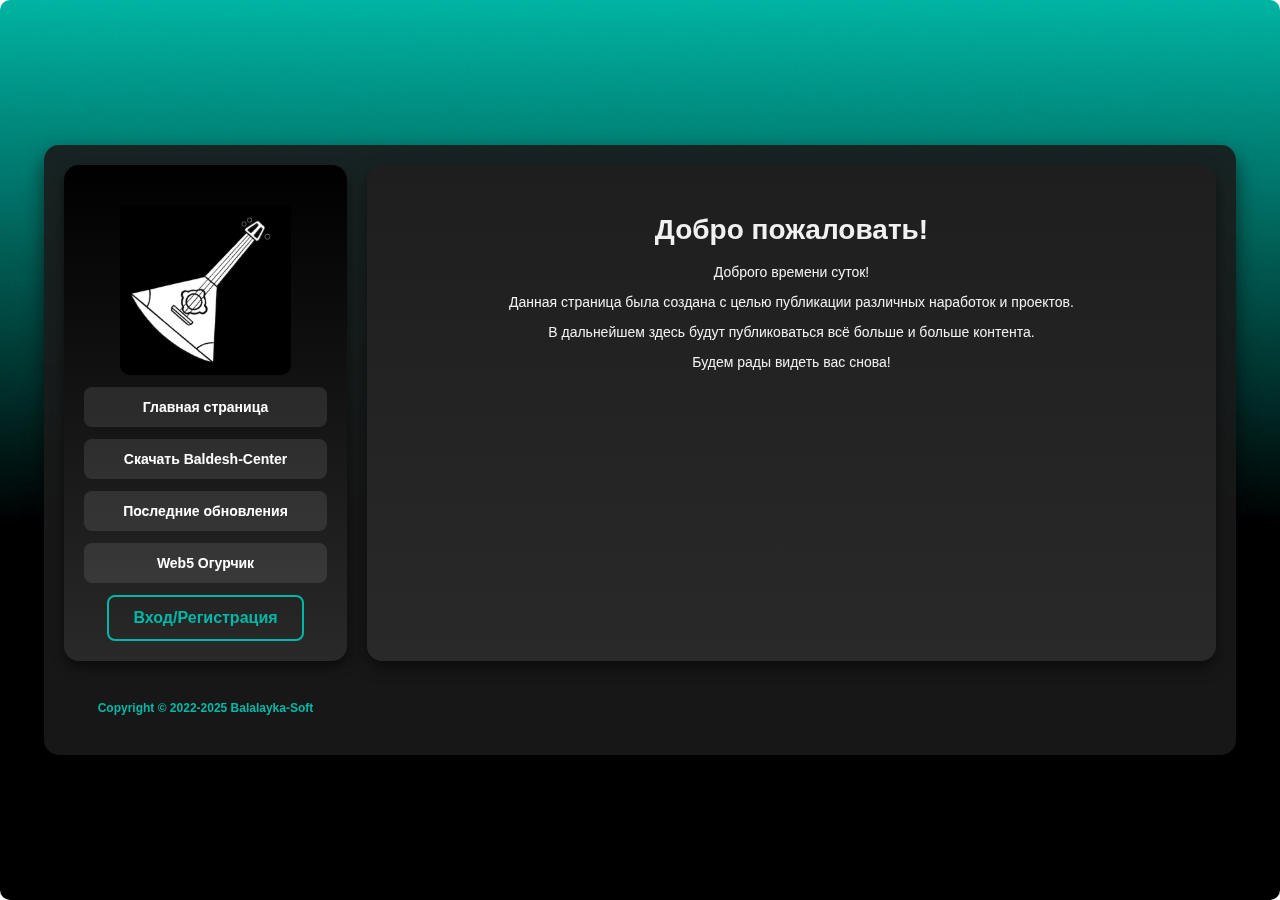
<file: index.html>
<!doctype html>
<html>
	<head>
		<meta charset = "UTF-8"/>
		<meta name="viewport" content="width=device-width, initial-scale=1">
		<link rel="icon" href="./images/logo.webp">
		<link rel="stylesheet" href="./css/style.css"/>
		<title>Балалайка-Софт</title>
	</head>
		
	<body>

		<div class="wrapper">

			<div class="menu">

				<div class="logo" title="Балалайка-Софт">
					<a href="./index.html">
						<img id="logo-img" src="./images/logo.webp" alt="Балалайка-Софт">
					</a>
				</div>

				<div class="menu-btn" title="Главная страница">
					<a href="./index.html">Главная страница</a>
				</div>
				<div class="menu-btn" title="Страница загрузки Baldesh-Center">
					<a href="./baldesh-launcher.html">Скачать Baldesh-Center</a>
				</div>
				<div class="menu-btn" title="Последние обновления">
					<a href="./last-updates.html">Последние обновления</a>
				</div>
				<div class="menu-btn" title="Web5 Огурчик">
					<a href="./web5-test.html">Web5 Огурчик</a>
				</div>
				<div>
				<a class="auth-btn" href="" title="Вход/Регистрация">Вход/Регистрация</a>
			</div>
			</div>
			<div class="site-content">
				<div class="center">
					<h1>Добро пожаловать!</h1>	
					<p>Доброго времени суток!</p>
					<p>Данная страница была создана с целью публикации различных наработок и проектов.</p>
					<p>В дальнейшем здесь будут публиковаться всё больше и больше контента.</p>
					<p>Будем рады видеть вас снова!</p>
				</div>
				<div class="right">
					<h1></h1>
				</div>
			
				<div class="down">
				</div>
			</div>
			<div class="copyright">
					<a href="./index.html">Copyright © 2022-2025 Balalayka-Soft</a>
			</div>
		</div>
		<img src="./images/background.jpeg" id="fsb-image-css" alt=""/>
  </body>
</html>
</file>
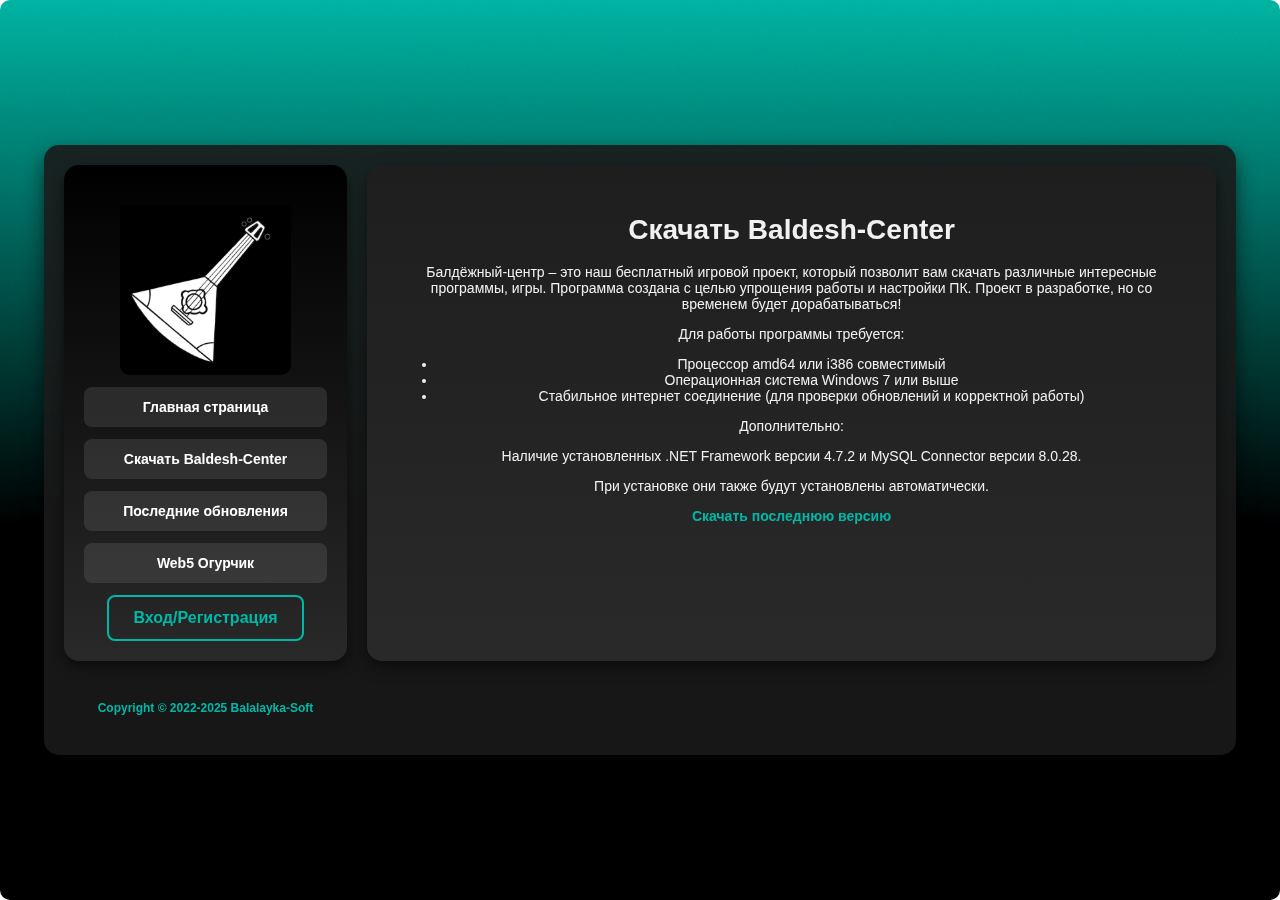
<file: baldesh-launcher.html>
<!doctype html>
<html>
	<head>
		<meta charset = "UTF-8"/>
		<meta name="viewport" content="width=device-width, initial-scale=1">
		 <link rel="icon" href="./images/logo.webp">
		<link rel="stylesheet" href="./css/style.css"/>
		<title>Web5 Огурчик</title>
	</head>
		
	<body>

		<div class="wrapper">

			<div class="menu">

				<div class="logo" title="Балалайка-Софт">
					<a href="./index.html">
						<img id="logo-img" src="./images/logo.webp" alt="Балалайка-Софт">
					</a>
				</div>
				

				<div class="menu-btn" title="Главная страница">
					<a href="./index.html">Главная страница</a>
				</div>
				<div class="menu-btn" title="Страница загрузки Baldesh-Center">
					<a href="./baldesh-launcher.html">Скачать Baldesh-Center</a>
				</div>
				<div class="menu-btn" title="Последние обновления">
					<a href="./last-updates.html">Последние обновления</a>
				</div>
				<div class="menu-btn" title="Web5 Огурчик">
					<a href="./web5-test.html">Web5 Огурчик</a>
				</div>
				<div>
				<a class="auth-btn" href="" title="Вход/Регистрация">Вход/Регистрация</a>
			</div>

			</div>

			

			<div class="site-content">
				<div class="center">
					<h1>Скачать Baldesh-Center</h1>
					<p>Балдёжный-центр – это наш бесплатный игровой проект, который позволит вам скачать различные интересные программы, игры. Программа создана с целью упрощения работы и настройки ПК. Проект в разработке, но со временем будет дорабатываться!</p>
					<p>Для работы программы требуется:</p>
					<ul>
						<li>Процессор amd64 или i386 совместимый</li>
						<li>Операционная система Windows 7 или выше</li>
						<li>Стабильное интернет соединение (для проверки обновлений и корректной работы)</li>
					</ul>
					<p>Дополнительно:</p>
					<p>Наличие установленных .NET Framework версии 4.7.2 и MySQL Connector версии 8.0.28.</p>
					<p>При установке они также будут установлены автоматически.</p>
					<a href="https://balalayka-soft.ru/Baldesh_Center/Baldesh_Center_Setup.exe" title="Скачать последнюю версию Baldesh Center">Скачать последнюю версию</a>
				</div>
				
				<div class="right">
					<h1></h1>
				</div>
			
				<div class="down">
				</div>
				
			</div>



			<div class="copyright">
				<a href="./index.html">Copyright © 2022-2025 Balalayka-Soft</a>
			</div>

			
		</div>
		

		<img src="./images/background.jpeg" id="fsb-image-css" alt=""/>
  </body>
</html>
</file>
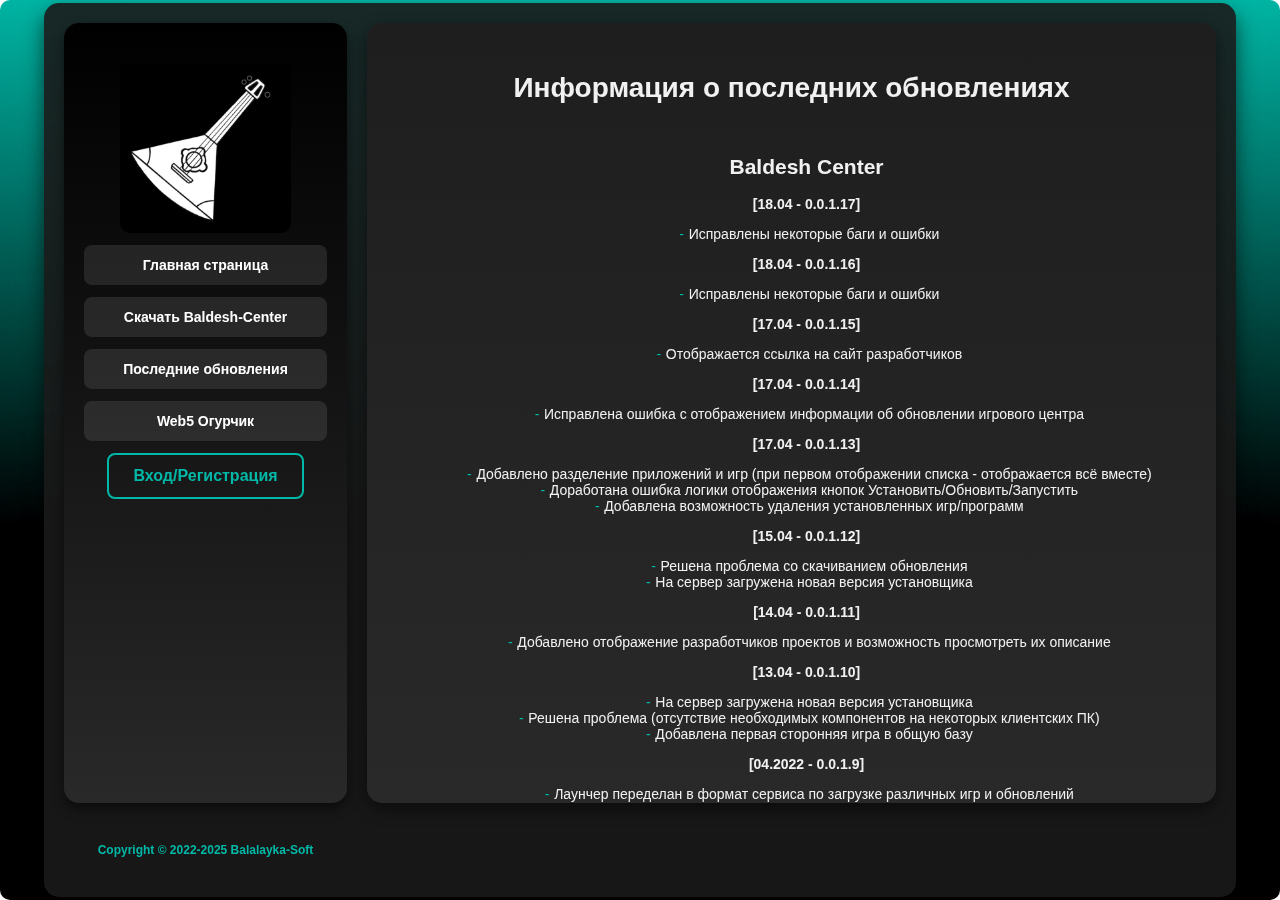
<file: last-updates.html>
<!doctype html>
<html>
<head>
	<meta charset="UTF-8"/>
	<meta name="viewport" content="width=device-width, initial-scale=1">
	<link rel="icon" href="./images/logo.webp">
	<link rel="stylesheet" href="./css/style.css"/>
	<title>Web5 Огурчик</title>
	<style>
		.updates-content ul {
			list-style: none;
			padding-left: 15px;
		}

		.updates-content li::before {
			content: "- "; /* Используем тире вместо точек */
			color: #00B8A7; /* Цвет тире */
			display: inline-block;
			width: 1em;
			margin-left: -1em;
		}

		.updates-content p {
			margin-bottom: 5px; /* Уменьшаем отступ между параграфами */
		}
	</style>
</head>

<body>
<div class="wrapper">
	<div class="menu">
		<div class="logo" title="Балалайка-Софт">
			<a href="./index.html">
				<img id="logo-img" src="./images/logo.webp" alt="Балалайка-Софт">
			</a>
		</div>

		<div class="menu-btn" title="Главная страница">
			<a href="./index.html">Главная страница</a>
		</div>
		<div class="menu-btn" title="Страница загрузки Baldesh-Center">
			<a href="./baldesh-launcher.html">Скачать Baldesh-Center</a>
		</div>
		<div class="menu-btn" title="Последние обновления">
			<a href="./last-updates.html">Последние обновления</a>
		</div>
		<div class="menu-btn" title="Web5 Огурчик">
			<a href="./web5-test.html">Web5 Огурчик</a>
		</div>
		<div>
			<a class="auth-btn" href="" title="Вход/Регистрация">Вход/Регистрация</a>
		</div>
	</div>

	<div class="site-content">
		<div class="center">
			<div>
				<h1>Информация о последних обновлениях</h1>
				<div class="updates-content">
					<h2>Baldesh Center</h2>

					<p><strong>[18.04 - 0.0.1.17]</strong></p>
					<ul>
						<li>Исправлены некоторые баги и ошибки</li>
					</ul>

					<p><strong>[18.04 - 0.0.1.16]</strong></p>
					<ul>
						<li>Исправлены некоторые баги и ошибки</li>
					</ul>

					<p><strong>[17.04 - 0.0.1.15]</strong></p>
					<ul>
						<li>Отображается ссылка на сайт разработчиков</li>
					</ul>

					<p><strong>[17.04 - 0.0.1.14]</strong></p>
					<ul>
						<li>Исправлена ошибка с отображением информации об обновлении игрового центра</li>
					</ul>

					<p><strong>[17.04 - 0.0.1.13]</strong></p>
					<ul>
						<li>Добавлено разделение приложений и игр (при первом отображении списка - отображается всё вместе)</li>
						<li>Доработана ошибка логики отображения кнопок Установить/Обновить/Запустить</li>
						<li>Добавлена возможность удаления установленных игр/программ</li>
					</ul>

					<p><strong>[15.04 - 0.0.1.12]</strong></p>
					<ul>
						<li>Решена проблема со скачиванием обновления</li>
						<li>На сервер загружена новая версия установщика</li>
					</ul>

					<p><strong>[14.04 - 0.0.1.11]</strong></p>
					<ul>
						<li>Добавлено отображение разработчиков проектов и возможность просмотреть их описание</li>
					</ul>

					<p><strong>[13.04 - 0.0.1.10]</strong></p>
					<ul>
						<li>На сервер загружена новая версия установщика</li>
						<li>Решена проблема (отсутствие необходимых компонентов на некоторых клиентских ПК)</li>
						<li>Добавлена первая сторонняя игра в общую базу</li>
					</ul>

					<p><strong>[04.2022 - 0.0.1.9]</strong></p>
					<ul>
						<li>Лаунчер переделан в формат сервиса по загрузке различных игр и обновлений</li>
						<li>Baldesh Центр (Baldesh Center) теперь имеет возможность скачивания других проектов</li>
					</ul>

					<h2>Игровой лаунчер</h2>

					<p><strong>[02.03.2022 - 0.0.1.8]</strong></p>
					<ul>
						<li>Обновления игры и лаунчера теперь производится с одного сервера</li>
					</ul>

					<p><strong>[01.03.2022 - 0.0.1.7]</strong></p>
					<ul>
						<li>Более старые версии лаунчера более не поддерживаются</li>
						<li>Лаунчер синхронизирован с нашей новой страницей</li>
					</ul>

					<p><strong>[08.02.2022 - 0.0.1.6]</strong></p>
					<ul>
						<li>Информация об обновлениях теперь отображается в окне лаунчера</li>
					</ul>

					<p><strong>[07.02.2022 - 0.0.1.5]</strong></p>
					<ul>
						<li>Исправлена ошибка с вылетом (при обновлении игры)</li>
						<li>Возможность запуска лаунчера и игры без доступа к интернету</li>
					</ul>

					<p><strong>[07.02.2022 - 0.0.1.4]</strong></p>
					<ul>
						<li>Во время загрузки кнопка обновления блокируется</li>
					</ul>

					<p><strong>[07.02.2022 - 0.0.1.3]</strong></p>
					<ul></ul>

					<p><strong>[06.02.2022 - 0.0.1.2]</strong></p>
					<ul></ul>

					<p><strong>[05.02.2022 - 0.0.1.1]</strong></p>
					<ul></ul>

					<p> </p>

					<h2><strong>Balin-Time</strong></h2>
					<p><strong>Начата разработка игры, скоро будет доступна новая информация</strong></p>

				</div>
			</div>
		</div>
	</div>

	<div class="copyright">
		<a href="./index.html">Copyright © 2022-2025 Balalayka-Soft</a>
	</div>
</div>

<img src="./images/background.jpeg" id="fsb-image-css" alt=""/>
</body>
</html>
</file>
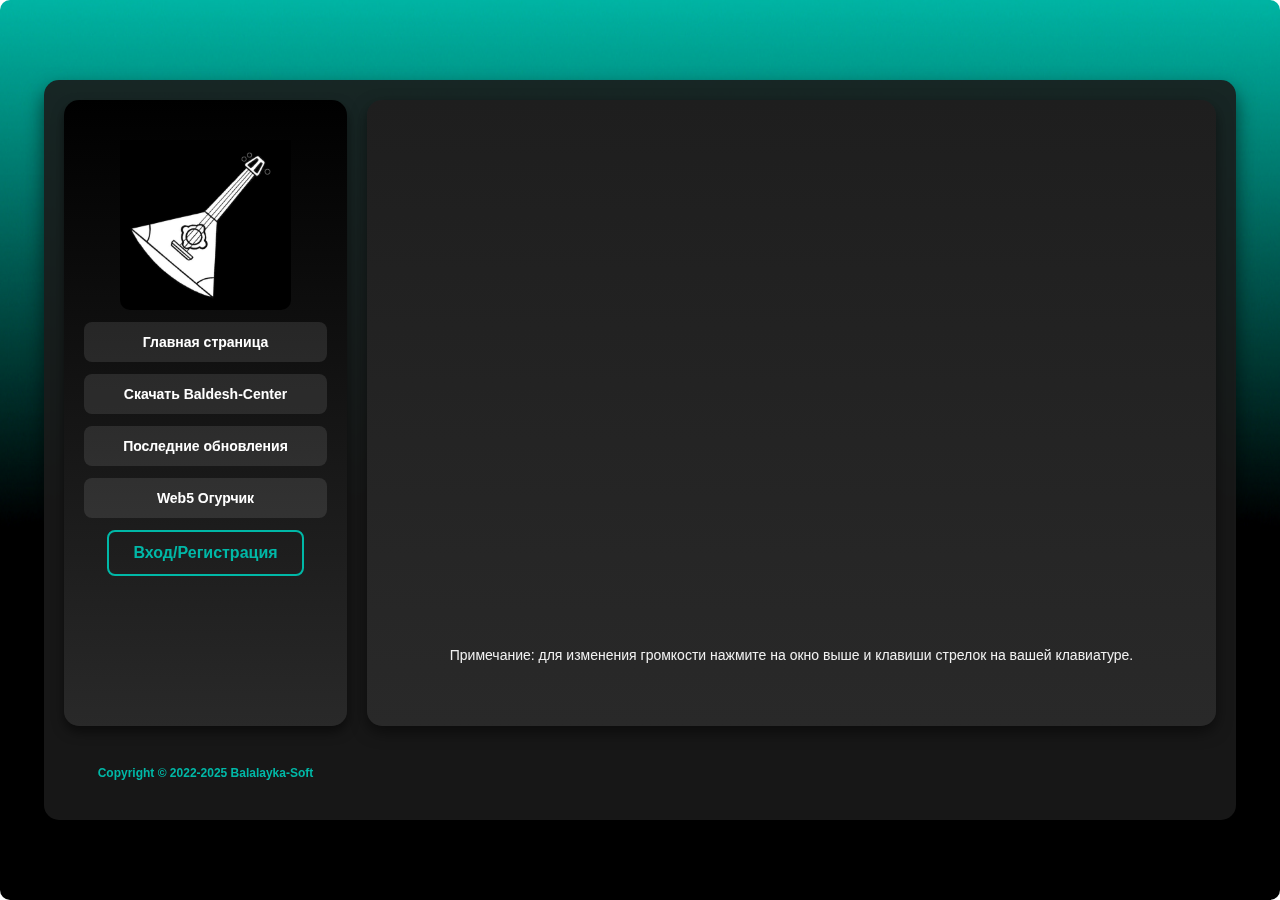
<file: web5-test.html>
<!doctype html>
<html>
	<head>
		<meta charset = "UTF-8"/>
		<meta name="viewport" content="width=device-width, initial-scale=1">
		 <link rel="icon" href="./images/logo.webp">
		<link rel="stylesheet" href="./css/style.css"/>
		<title>Web5 Огурчик</title>
	</head>
	<body>
		<div class="wrapper">
			<div class="menu">
				<div class="logo" title="Балалайка-Софт">
					<a href="./index.html">
						<img id="logo-img" src="./images/logo.webp" alt="Балалайка-Софт">
					</a>
				</div>
				<div class="menu-btn" title="Главная страница">
					<a href="./index.html">Главная страница</a>
				</div>
				<div class="menu-btn" title="Страница загрузки Baldesh-Center">
					<a href="./baldesh-launcher.html">Скачать Baldesh-Center</a>
				</div>
				<div class="menu-btn" title="Последние обновления">
					<a href="./last-updates.html">Последние обновления</a>
				</div>
				<div class="menu-btn" title="Web5 Огурчик">
					<a href="./web5-test.html">Web5 Огурчик</a>
				</div>
				<div>
				<a class="auth-btn" href="" title="Вход/Регистрация">Вход/Регистрация</a>
			</div>

			</div>

			<div class="site-content">
				<div class="center">
					<div>
						<iframe src="https://balalayka-soft.ru/UnityApps/Cucumber/index.html" width="600" height="500" frameborder="0"></iframe>
						<p>Примечание: для изменения громкости нажмите на окно выше и клавиши стрелок на вашей клавиатуре.</p>
					</div>
				</div>
				<div class="right">
					<h1></h1>
				</div>
				<div class="down">
				</div>
			</div>
			<div class="copyright">
				<a href="./index.html">Copyright © 2022-2025 Balalayka-Soft</a>
			</div>
		</div>
		<img src="./images/background.jpeg" id="fsb-image-css" alt=""/>
  </body>
</html>
</file>
<file: css/style.css>
html, body {
    font-family: Arial, Helvetica, sans-serif;
    margin: 0;
    padding: 0;
    height: 100%;
    font-size: 14px;

    color: #f1f1f1;
    display: flex;
    justify-content: center;
    align-items: center;
}

#fsb-image-css {
    min-height: 100vh;
    width: 100vw;
    height: auto;
    position: fixed;
    top: 0;
    left: 0;
    z-index: -9999;
    object-fit: cover;
}

.wrapper {
    display: grid;
    grid-template-columns: 1fr 3fr;
    grid-template-rows: auto 1fr auto;
    grid-gap: 20px;
    width: 90vw;
    max-width: 1200px;
    padding: 20px;
    border-radius: 15px;
    background: rgba(26, 26, 26, 0.9);
    box-shadow: 0 10px 20px rgba(0, 0, 0, 0.6);
}

.site-content {
    display: flex;
    flex-direction: column;
    align-items: center;
    text-align: center;
    padding: 30px;
    background: linear-gradient(180deg, #1e1e1e, #292929);
    border-radius: 15px;
    box-shadow: 0 6px 15px rgba(0, 0, 0, 0.5);
    transition: transform 0.3s ease-in-out;
    max-height: 80vh;
    overflow-y: auto;
}

.updates-content {
    width: 100%;
    padding: 15px;
}


.site-content::-webkit-scrollbar {
    width: 10px;
}

.site-content::-webkit-scrollbar-track {
    background: rgba(255, 255, 255, 0.1);
    border-radius: 5px;
}

.site-content::-webkit-scrollbar-thumb {
    background: #00B8A7;
    border-radius: 5px;
    transition: background 0.3s ease;
}

.site-content::-webkit-scrollbar-thumb:hover {
    background: #008f80;
}

.site-content:hover {
    transform: scale(1.02);
}

#logo-img {
    padding-top: 20px;
    max-width: 70%;
    height: auto;
    display: block;
    margin: 0 auto;
}

img {
    border: none;
    max-width: 100%;
    height: auto;
    border-radius: 10px;
}

a, a:visited {
    color: #00B8A7;
    text-decoration: none;
    transition: color 0.3s ease-in-out;
    font-weight: bold;
}

a:hover {
    color: #008f80;
    text-shadow: 0 0 8px rgba(0, 184, 167, 0.8);
}

.menu {
    text-align: center;
    background: linear-gradient(180deg, #000000, #292929);
    padding: 20px;
    border-radius: 15px;
    box-shadow: 0 6px 12px rgba(0, 0, 0, 0.5);
    transition: all 0.3s ease-in-out;
}

.menu:hover {
    box-shadow: 0 8px 16px rgba(0, 0, 0, 0.6);
}

.menu-btn {
    margin: 12px 0;
}

.menu-btn a {
    color: white;
    font-weight: bold;
    transition: opacity 0.3s ease-in-out;
    display: block;
    padding: 12px;
    border-radius: 8px;
    background: rgba(255, 255, 255, 0.1);
}

.menu-btn a:hover {
    background: rgba(255, 255, 255, 0.2);
}

.auth-btn {
    color: #00B8A7;
    text-decoration: none;
    padding: 12px 24px;
    border: 2px solid #00B8A7;
    border-radius: 8px;
    transition: all 0.3s ease-in-out;
    display: inline-block;
    font-size: 16px;
    font-weight: bold;
}

.auth-btn:hover {
    background: #00B8A7;
    color: #0f0f0f;
    box-shadow: 0 0 12px rgba(0, 184, 167, 0.8);
}

.copyright {
    color: #00B8A7;
    text-align: center;
    margin-top: 20px;
    font-size: 12px;

}

@media (max-width: 768px) {
    .wrapper {
        grid-template-columns: 1fr;
    }

    .site-content {
        width: 100%;
        padding: 20px;
    }

    .menu {
        padding: 15px;
    }

    .menu-btn a {
        padding: 10px;
    }

    .auth-btn {
        width: 100%;
        text-align: center;
    }
}
</file>
